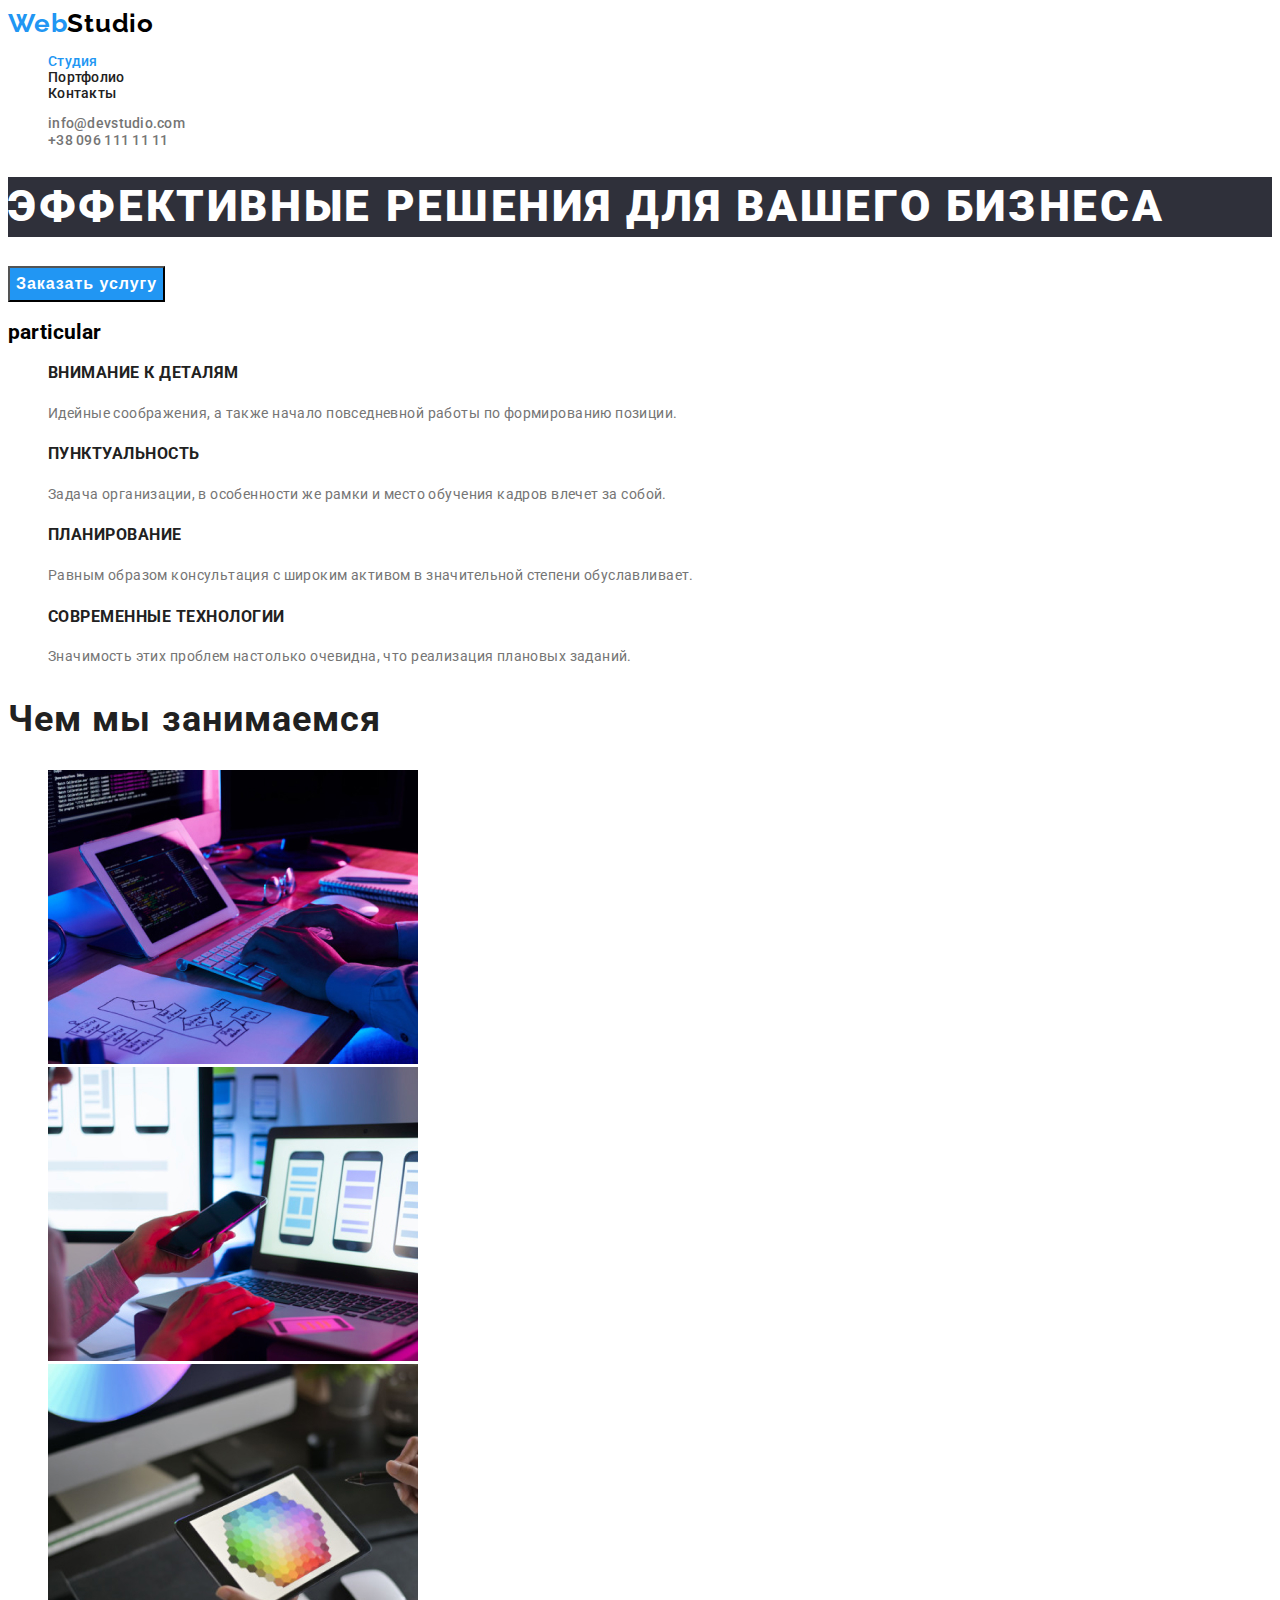
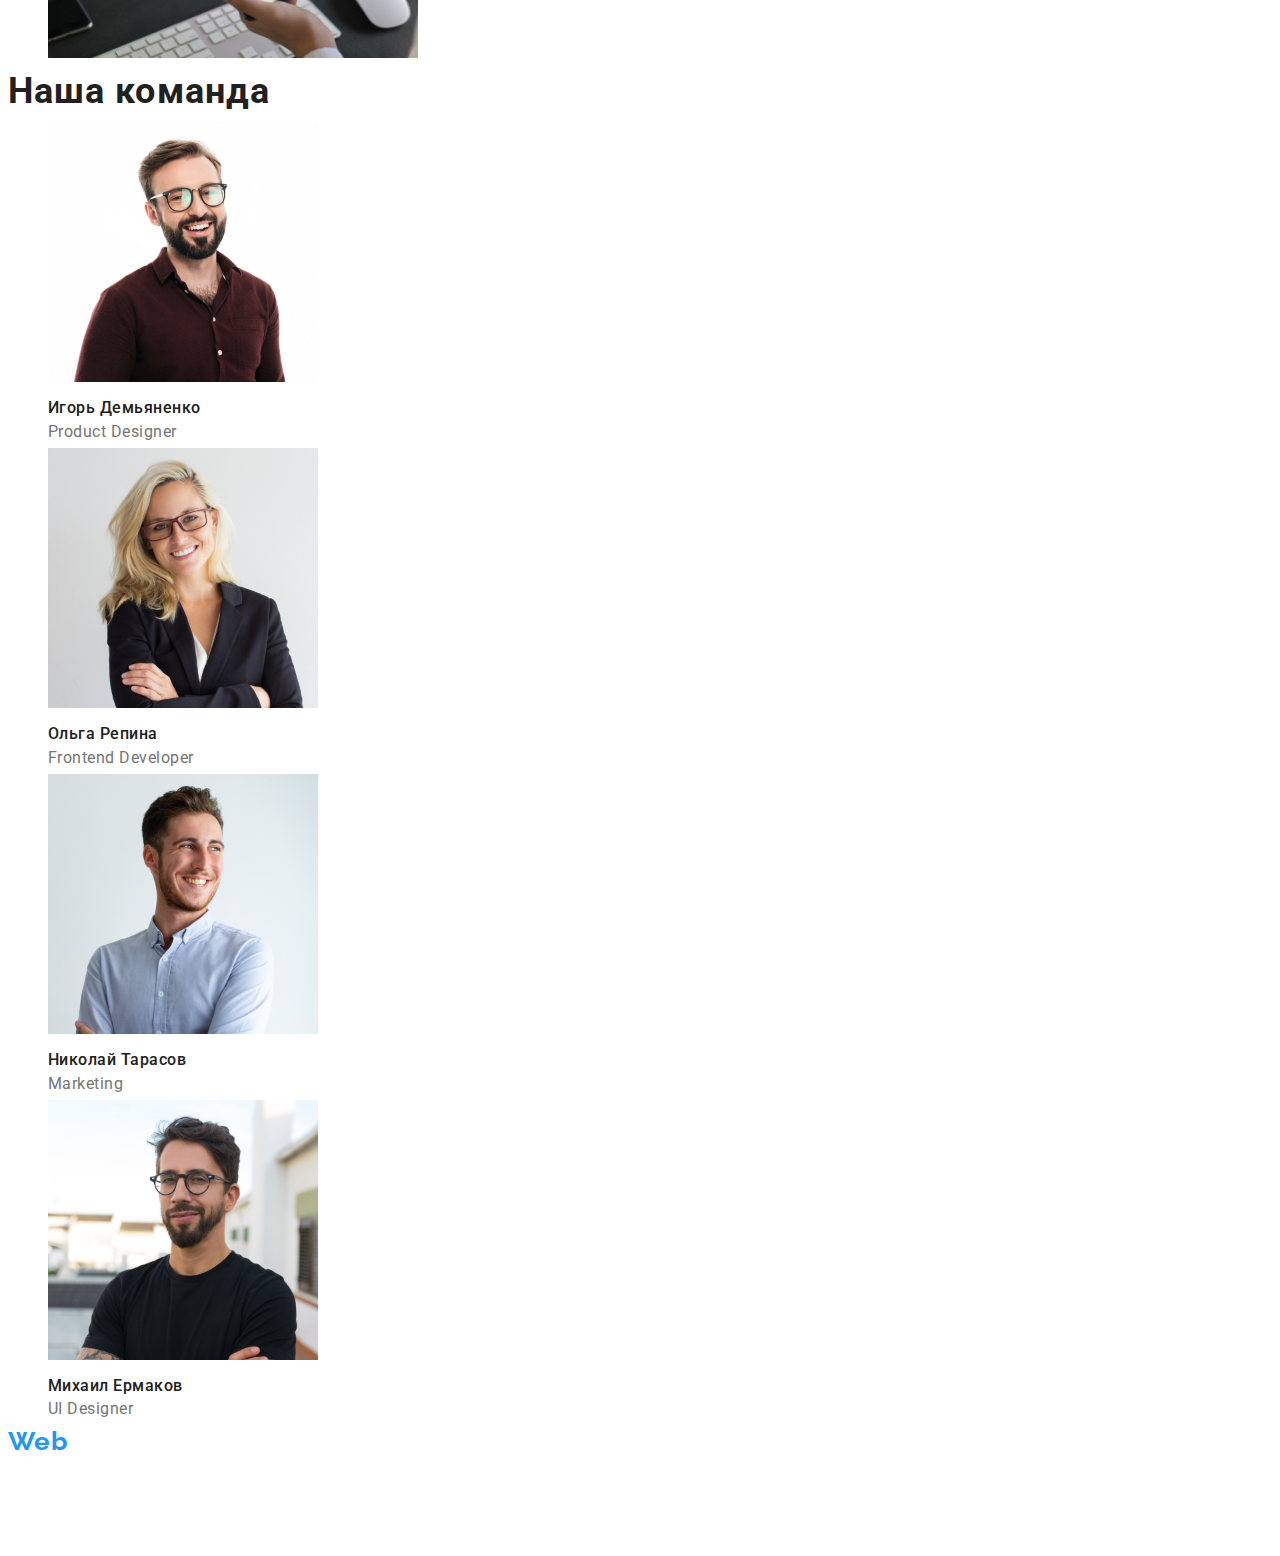
<file: index.html>
<!DOCTYPE html>
<html lang="ru">
  <head>
    <meta charset="UTF-8" />
    <meta http-equiv="X-UA-Compatible" content="IE=edge" />
    <meta name="viewport" content="width=device-width, initial-scale=1.0" />
    <title>WebStudio</title>
    <link rel="stylesheet" href="./css/style.css" />
    <link rel="preconnect" href="https://fonts.googleapis.com" />
    <link rel="preconnect" href="https://fonts.gstatic.com" crossorigin />
    <link
      href="https://fonts.googleapis.com/css2?family=Raleway:wght@700&family=Roboto:wght@400;500;700;900&display=swap"
      rel="stylesheet"
    />
  </head>
  <!-- Шапка сайта -->
  <body>
    <header class="page-header">
      <nav class="navigation">
        <a lang="en" class="logo link" href=""> Web<span class="logo-part-header">Studio</span> </a>
        <ul class="menu list">
          <li class="menu-item">
            <a class="menu-hero menu-link link" href="index.html">Студия</a>
          </li>
          <li class="menu-item"><a class="menu-link link" href="./portfolio.html">Портфолио</a></li>
          <li class="menu-item"><a class="menu-link link" href="">Контакты</a></li>
        </ul>
      </nav>
      <ul class="header-contacts list">
        <li class="header-contacts-item">
          <a class="contact-mailto link" href="mailto:info@devstudio.com">info@devstudio.com</a>
        </li>
        <li class="header-contacts-item">
          <a class="contact-phone link" href="tel:+380961111111">+38 096 111 11 11</a>
        </li>
      </ul>
    </header>
    <!-- Герой -->

    <main class="main">
      <section class="hero">
        <h1 class="hero-name">Эффективные решения для вашего бизнеса</h1>
        <button class="main-button" type="button">Заказать услугу</button>
      </section>

      <!-- Скилы -->
      <h2 class="particular">particular</h2>
      <section class="skills">
        <ul class="skills-list list">
          <li class="skills-item">
            <h3 class="skills-name">Внимание к деталям</h3>
            <p class="skills-text">
              Идейные соображения, а также начало повседневной работы по формированию позиции.
            </p>
          </li>
          <li class="skills-item">
            <h3 class="skills-name">Пунктуальность</h3>
            <p class="skills-text">
              Задача организации, в особенности же рамки и место обучения кадров влечет за собой.
            </p>
          </li>
          <li class="slills-item">
            <h3 class="skills-name">Планирование</h3>
            <p class="skills-text">
              Равным образом консультация с широким активом в значительной степени обуславливает.
            </p>
          </li>
          <li class="skills-item">
            <h3 class="skills-name">Современные технологии</h3>
            <p class="skills-text">
              Значимость этих проблем настолько очевидна, что реализация плановых заданий.
            </p>
          </li>
        </ul>
      </section>
      <!-- Занятия -->
      <section class="activity">
        <h2 class="activity-name">Чем мы занимаемся</h2>
        <ul class="list">
          <li class="activity-item-img">
            <img src="./images/img1.jpg" width="370" height="294" alt="Человек пишет код" />
          </li>
          <li>
            <img
              class="activity-item-img"
              src="./images/img2.jpg"
              width="370"
              height="294"
              alt="Человек держит телефон"
            />
          </li>
          <li>
            <img
              class="activity-item-img"
              src="./images/img3.jpg"
              width="370"
              height="294"
              alt="Человек рисует дизайн"
            />
          </li>
        </ul>
      </section>
      <!-- Команда -->
      <section class="team">
        <h2 class="our-team">Наша команда</h2>
        <ul class="team-list list">
          <li class="team-item">
            <img
              class="team-item-img"
              src="./images/img4.jpg"
              width="270"
              height="260"
              alt="Первы член команды"
            />
            <h3 class="team-name">Игорь Демьяненко</h3>
            <p lang="en" class="team-name-discr">Product Designer</p>
          </li>
          <li class="team-item">
            <img
              class="team-item-img"
              src="./images/img5.jpg"
              width="270"
              height="260"
              alt="Второй член команды"
            />
            <h3 class="team-name">Ольга Репина</h3>
            <p class="team-name-discr">Frontend Developer</p>
          </li>
          <li class="team-item">
            <img
              class="team-item-img"
              src="./images/img6.jpg"
              width="270"
              height="260"
              alt="Третий член команды"
            />
            <h3 class="team-name">Николай Тарасов</h3>
            <p class="team-name-discr">Marketing</p>
          </li>
          <li class="team-item">
            <img
              class="team-item-img"
              src="./images/img7.jpg"
              width="270"
              height="260"
              alt="Четвертый член команды"
            />
            <h3 class="team-name">Михаил Ермаков</h3>
            <p class="team-name-discr">UI Designer</p>
          </li>
        </ul>
      </section>
    </main>
    <!-- Подвал -->
    <footer class="footer">
      <a class="logo link" href="">Web<span class="logo-part-footer">Studio</span></a>
      <address class="address">
        <ul class="address-list list">
          <li class="address-item">
            <a
              class="address-link link"
              href="https://bit.ly/3pXMvUd"
              target="_blank"
              rel="noopener noreferrer"
              >г. Киев, пр-т Леси Украинки, 26</a
            >
          </li>
          <li class="address-item">
            <a class="mailto-link link" href="mailto:info@devstudio.com">info@example.com</a>
          </li>
          <li>
            <a class="phone-link link" href="tel:+380961111111">+38 096 111 11 11</a>
          </li>
        </ul>
      </address>
    </footer>
  </body>
</html>
</file>
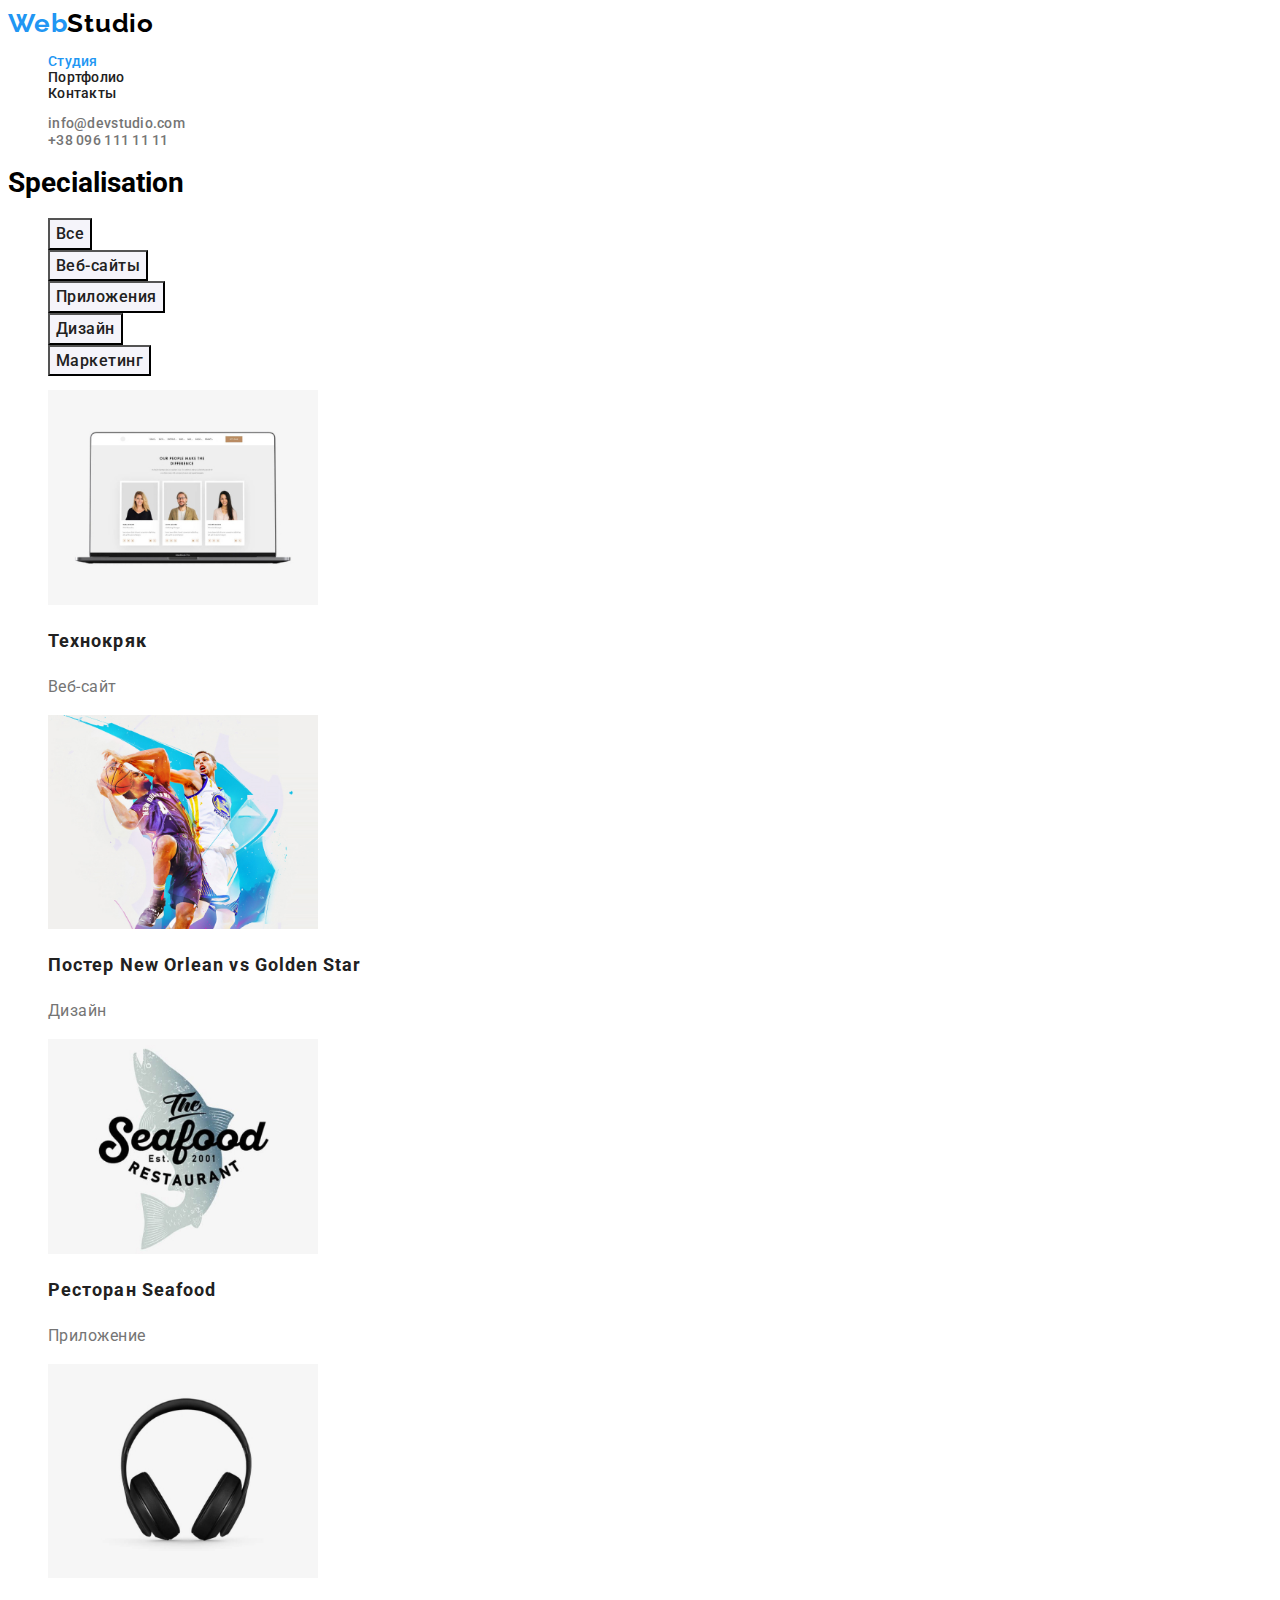
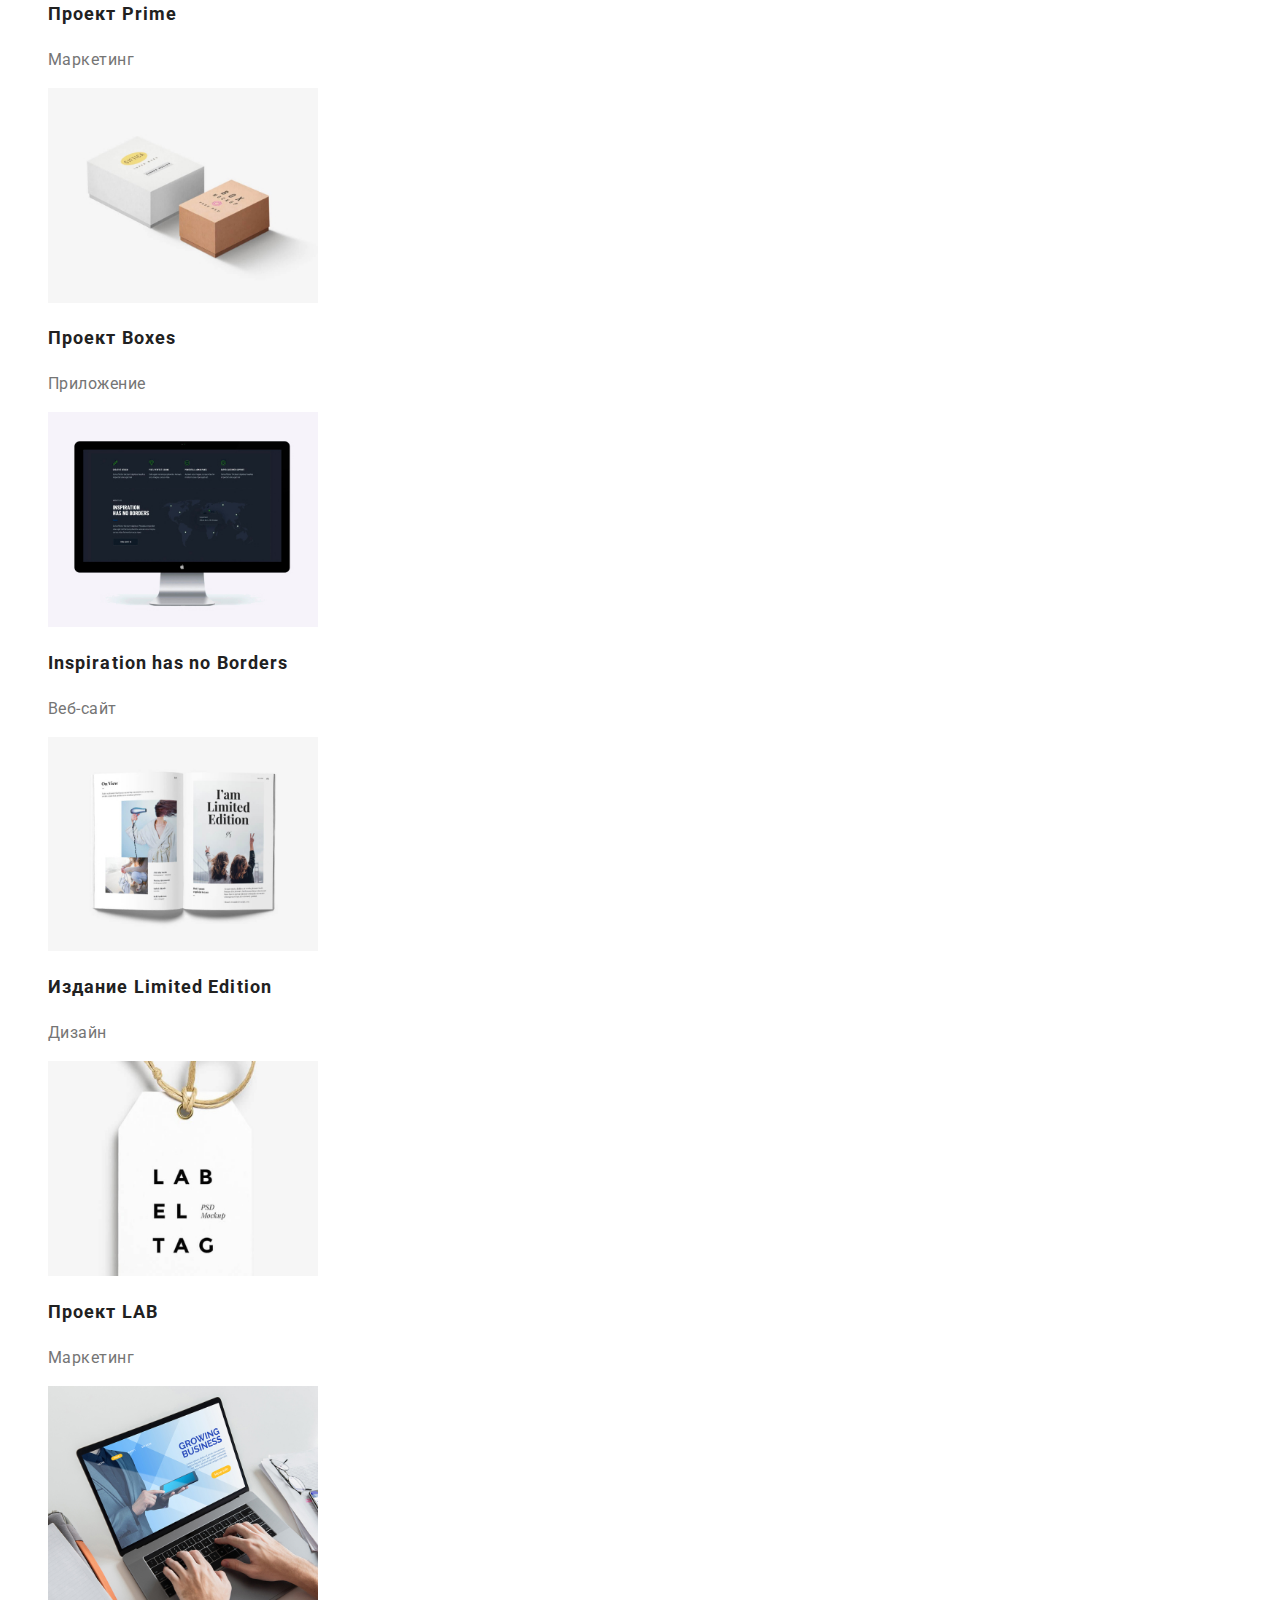
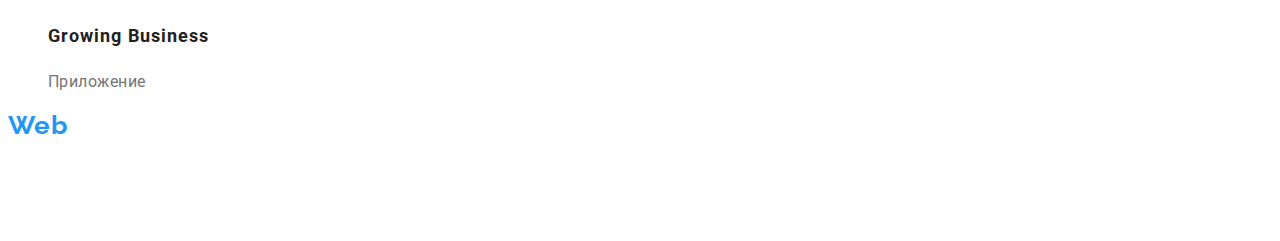
<file: portfolio.html>
<!DOCTYPE html>
<html lang="ru">
  <head>
    <meta charset="UTF-8" />
    <meta http-equiv="X-UA-Compatible" content="IE=edge" />
    <meta name="viewport" content="width=device-width, initial-scale=1.0" />
    <title>Portfolio</title>
    <link rel="stylesheet" href="./css/style.css">
    <link rel="preconnect" href="https://fonts.googleapis.com" />
    <link rel="preconnect" href="https://fonts.gstatic.com" crossorigin />
    <link
      href="https://fonts.googleapis.com/css2?family=Raleway:wght@700&family=Roboto:wght@400;500;700;900&display=swap"
      rel="stylesheet"
      />
  </head>
  <body>
    <!-- Шапка сайта -->
<header class="page-header">
      <nav class="navigation">
        <a lang="en" class="logo link" href="./index.html"> Web<span class="logo-part-header">Studio</span> </a>
        <ul class="menu list">
          <li class="menu-item"><a class="menu-hero menu-link link" href="./index.html">Студия</a></li>
          <li class="menu-item"><a class="menu-link link" href="">Портфолио</a></li>
          <li class="menu-item"><a class="menu-link link" href="">Контакты</a></li>
        </ul>
      </nav>
      <ul class="header-contacts list">
        <li class="header-contacts-item">
          <a class="contact-mailto link" href="mailto:info@devstudio.com">info@devstudio.com</a>
        </li>
        <li class="header-contacts-item ">
          <a class="contact-phone link " href="tel:+380961111111">+38 096 111 11 11</a>
        </li>
      </ul>
    </header>
<!--buttons-->
  <main class="main-project">
    <h1 class="Specialisation">Specialisation</h1>
    <section>
      <ul class="buttons-list list">
        <li class="button-list-item"><button class="button-item button-item-all" type="button" >Все</button></button></li>
        <li class="button-list-item"><button class="button-item" type="button">Веб-сайты</button></li>
        <li class="button-list-item"><button class="button-item" type="button">Приложения</button></li>
        <li class="button-list-item"><button class="button-item" type="button">Дизайн</button></li>
        <li class="button-list-item"><button class="button-item" type="button" >Маркетинг</button></li>
      </ul>
<!--projects-->
    <ul class="project-list list">
      <li class="project-item"> <img class="project-img" src="./images/img8.jpg" width="270" alt="Ноутбук в котором открыт сайт">
      <h2 class="project-name">Технокряк</h2>
      <p class="project-discr">Веб-сайт</p>
      </li>
      <li class="project-item"> <img src="./images/img9.jpg" width="270" alt="Два парня играют  в баскетбол">
      <h2  class="project-name">Постер <span lang="en">New Orlean vs Golden Star</span> </h2>
      <p class="project-discr">Дизайн</p>
      </li>
      <li class="project-item"><img src="./images/img10.jpg" width="270" alt="Логотип выдуманной компании">
      <h2  class="project-name">Ресторан <span lang="en">Seafood</span> </h2>
      <p class="project-discr">Приложение</p>
      </li>
      <li class="project-item"> <img src="./images/img11.jpg" width="270" alt="Наушники">
      <h2  class="project-name">Проект <span lang="en"> Prime</span></h2>
      <p class="project-discr">Маркетинг</p>
      </li>
      <li class="project-item"> <img src="./images/img12.jpg" width="270" alt="Две коробки">
      <h2  class="project-name">Проект <span lang="en">Boxes</span> </h2>
      <p class="project-discr">Приложение</p>
      </li>
      <li class="project-item"> <img src="./images/img13.jpg" width="270" alt="Компьютер">
      <h2 lang="en" class="project-name">Inspiration has no Borders</h2>
      <p class="project-discr">Веб-сайт</p>
      </li>
      <li class="project-item"> <img src="./images/img14.jpg" width="270" alt="Открытый журнал">
      <h2  class="project-name">Издание <span>Limited Edition</span> </h2>
      <p  class="project-discr">Дизайн</p>
      </li>
      <li class="project-item"> <img src="./images/img15.jpg"  width="270" alt="Лейбл">
      <h2  class="project-name">Проект <span lang="en">LAB</span></h2>
      <p class="project-discr">Маркетинг</p>
      </li>
      <li class="project-item"><img src="./images/img16.jpg" width="270" alt="Ноутбук">
      <h2 lang="en" class="project-name">Growing Business</h2>
      <p class="project-discr">Приложение</p>
      </li>
    </ul>
  </section>
  </main>
    <!--Подвал-->
      <footer class="footer">
      <a lang="en" class="logo link" href="">Web<span class="logo-part-footer">Studio</span></a>
      <address class="address">
        <ul class="address-list list">
          <li class="address-item">
            <a
              class="address-link link"
              href="https://bit.ly/3pXMvUd"
              target="_blank"
              rel="noopener noreferrer"
              >г. Киев, пр-т Леси Украинки, 26</a
            >
          </li>
          <li class="address-item">
            <a class="mailto-link link" href="mailto:info@devstudio.com">info@example.com</a>
          </li>
          <li>
            <a class="phone-link link" href="tel:+380961111111">+38 096 111 11 11</a>          
          </li>
        </ul>
      </address>
    </footer>
  </body>
</html>
</file>
<file: css/style.css>
.link {
  text-decoration: none;
}
.list {
  list-style: none;
}
body {
  font-family: 'Roboto', sans-serif;
  font-size: 14px;
}
:root {
  --brand-color-blue: #2196f3;
  --brand-color-white: #ffffff;
  --brand-color-black: #212121;
  --brand-color-grey: #757575;
}

.logo {
  font-family: 'Raleway';
  font-weight: 700;
  font-size: 26px;
  line-height: 1.2;
  letter-spacing: 0.03em;
  color: var(--brand-color-blue);
}
.logo-part-header {
  color: #000000;
}

.menu-link {
  font-weight: 500;
  line-height: 1.15;
  letter-spacing: 0.02em;
  color: var(--brand-color-black);
}
.menu-link:hover,
.menu-link:focus {
  color: var(--brand-color-blue);
}
.menu-hero {
  color: var(--brand-color-blue);
}
.contact-mailto,
.contact-phone {
  font-weight: 500;
  line-height: 1.15;
  letter-spacing: 0.02em;
  color: var(--brand-color-grey);
}
.contact-mailto:hover,
.contact-mailto:focus,
.contact-phone:hover,
.contact-phone:focus {
  color: var(--brand-color-blue);
}
.hero-name {
  color: var(--brand-color-white);
  background-color: #2f303a;
  font-weight: 900;
  font-size: 44px;
  line-height: 1.35;
  letter-spacing: 0.06em;
  text-transform: uppercase;
}

.main-button {
  font-weight: 700;
  font-size: 16px;
  line-height: 1.9;
  letter-spacing: 0.06em;
  color: var(--brand-color-white);
  background: var(--brand-color-blue);
  cursor: pointer;
}
.skills-name {
  font-weight: 700;
  line-height: 1.5;
  letter-spacing: 0.03em;
  text-transform: uppercase;
  color: var(--brand-color-black);
}
.skills-text {
  line-height: 1.7;
  letter-spacing: 0.03em;
  color: var(--brand-color-grey);
}
.activity-name {
  font-weight: 700;
  font-size: 36px;
  line-height: 1.15;
  letter-spacing: 0.03em;
  color: var(--brand-color-black);
}
.our-team {
  font-weight: 700;
  font-size: 36px;
  line-height: 1.15px;
  letter-spacing: 0.03em;
  color: var(--brand-color-black);
}
.team-name {
  font-weight: 500;
  font-size: 16px;
  line-height: 0.85;
  letter-spacing: 0.03em;
  color: var(--brand-color-black);
}
.team-name-discr {
  font-size: 16px;
  line-height: 1.2px;
  letter-spacing: 0.03em;
  color: var(--brand-color-grey);
}
.logo-part-footer {
  color: var(--brand-color-white);
}
.address-link {
  line-height: 1.7;
  letter-spacing: 0.03em;
  color: var(--brand-color-white);
}
.mailto-link,
.phone-link {
  line-height: 1.7;
  letter-spacing: 0.03em;
  color: rgba(255, 255, 255, 0.6);
}
.button-item-all {
  font-family: 'Roboto', sans-serif;
  font-weight: 500;
  font-size: 16px;
  line-height: 1.6;
  letter-spacing: 0.03em;
  color: var(--brand-color-white);
  background: var(--brand-color-blue);
}
.button-item {
  font-family: 'Roboto', sans-serif;
  font-weight: 500;
  font-size: 16px;
  line-height: 1.6;
  letter-spacing: 0.03em;
  color: var(--brand-color-black);
  background: #f5f4fa;
}

.button-item:hover,
.button-item:focus {
  color: var(--brand-color-white);
  background-color: var(--brand-color-blue);
}

.project-name {
  font-weight: 700;
  font-size: 18px;
  line-height: 2;
  letter-spacing: 0.06em;
  color: var(--brand-color-black);
}
.project-discr {
  font-size: 16px;
  line-height: 1.5;
  letter-spacing: 0.03em;
  color: var(--brand-color-grey);
}
</file>
